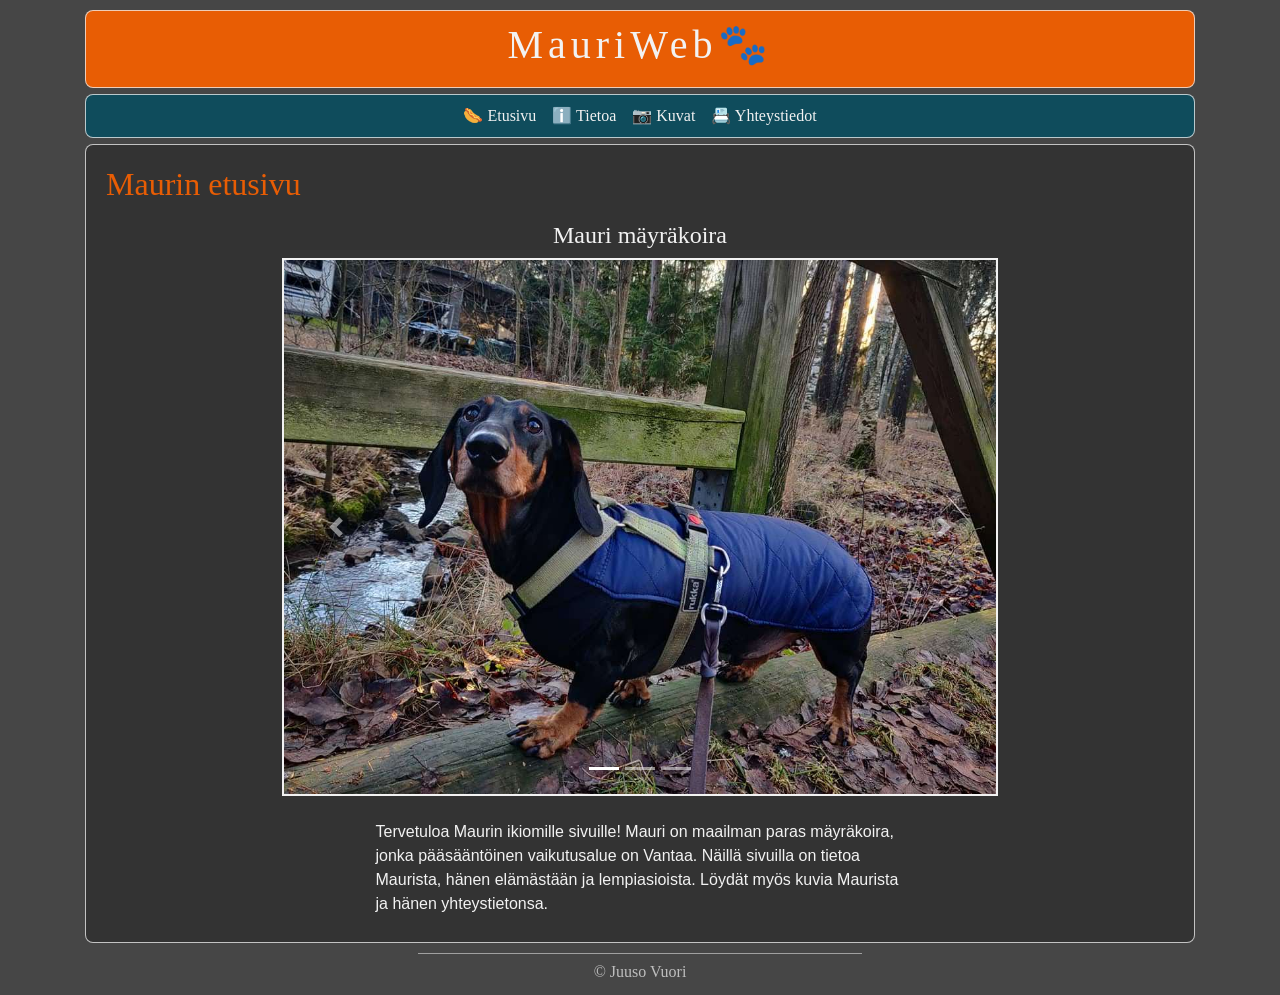
<file: website design autumn 2020/index.html>
<!doctype html>
<html lang="fi">
  <head>
      <meta charset="utf-8">
      <meta name="viewport" content="width=device-width, initial-scale=1">
      <link rel="stylesheet" href="https://cdn.jsdelivr.net/npm/bootstrap@4.5.3/dist/css/bootstrap.min.css" integrity="sha384-TX8t27EcRE3e/ihU7zmQxVncDAy5uIKz4rEkgIXeMed4M0jlfIDPvg6uqKI2xXr2" crossorigin="anonymous">     

    <link rel= "stylesheet" href="bootstrap.css">

    <script src="https://code.jquery.com/jquery-3.5.1.slim.min.js" integrity="sha384-DfXdz2htPH0lsSSs5nCTpuj/zy4C+OGpamoFVy38MVBnE+IbbVYUew+OrCXaRkfj" crossorigin="anonymous"></script>
<script src="https://cdn.jsdelivr.net/npm/bootstrap@4.5.3/dist/js/bootstrap.bundle.min.js" integrity="sha384-ho+j7jyWK8fNQe+A12Hb8AhRq26LrZ/JpcUGGOn+Y7RsweNrtN/tE3MoK7ZeZDyx" crossorigin="anonymous"></script>
    <title>#MaurionParas</title>
  </head>

  <body>
    <div class="container">
      <div id="header">
      <h1>
        MauriWeb🐾
      </h1>
    </div>

    <nav class="navbar navbar-expand-sm justify-content-center nav">

      <ul class="navbar-nav">
        <li class="nav-item">
          <a class="nav-link" href="index.html">🌭 Etusivu </a>
        </li>

        <li class="nav-item">
          <a class="nav-link" href="info.html">ℹ️ Tietoa</a>
        </li>
        <li class="nav-item">
          <a class="nav-link" href="pictures.html">📷 Kuvat</a>
        </li>
        <li class="nav-item">
          <a class="nav-link" href="contact.html">📇 Yhteystiedot </a>
        </li>
        

      </ul>
    </nav>

    <div class="section">
        <h2>
         Maurin etusivu
        </h2>

        <div class="row">
          <div class="col-md-2 col-sm-0">
          </div>
          <div class="col-md-8 col-sm-12">
            <h4 style="text-align: center;">
              Mauri mäyräkoira
            </h4>
            </div>
            <div class="col-md-3 col-sm-1"> 
            </div>
        </div>
  
        <div class="row">
          <div class="col-md-2 col-sm-0">
          </div>

            <div class="col-md-8 col-sm-12">


              <div id="carouselExampleIndicators" class="carousel slide" data-ride="carousel">
                <ol class="carousel-indicators">
                  <li  data-slide-to="0" class="active"></li>
                  <li  data-slide-to="1"></li>
                  <li  data-slide-to="2"></li>
                </ol>
                <div class="carousel-inner" style="border: solid 2px;">
                  <div class="carousel-item active ">
                    <img class="d-block w-100" src="websitepics/pic17.jpg" alt="Mauri ulkona">
                  </div>
                  <div class="carousel-item">
                    <img class="d-block w-100" src="websitepics/pic16.jpg " alt="Mauri sukassa">
                  </div>
                  <div class="carousel-item">
                    <img class="d-block w-100" src="websitepics/pic18.jpg" alt="Mauri kesällä">
                  </div>
                </div>

                <a class="carousel-control-prev" href="#carouselExampleIndicators" role="button" data-slide="prev">
                  <span class="carousel-control-prev-icon" aria-hidden="true"></span>
                  <span class="sr-only">Edellinen</span>
                </a>
                <a class="carousel-control-next" href="#carouselExampleIndicators" role="button" data-slide="next">
                  <span class="carousel-control-next-icon" aria-hidden="true"></span>
                  <span class="sr-only">Seuraava</span>
                </a>
              </div>
          <br>
        </div>
        <div class="col-md-2 col-sm-0"></div>

        </div>


    <div class="row">
      <div class="col-md-2 col-lg-3">
      </div>
      
      <div class="col-md-8 col-lg-6">
        <p>
Tervetuloa Maurin ikiomille sivuille! Mauri on maailman paras mäyräkoira, jonka pääsääntöinen vaikutusalue on Vantaa.
Näillä sivuilla on tietoa Maurista,
hänen elämästään ja lempiasioista. Löydät myös kuvia Maurista ja hänen yhteystietonsa.
        </p>
      </div>
      <div class="col-md-2 col-lg-3"> 
      </div>
    </div>
    </div>

    <div id="footer"> 
    <a href="https://www.instagram.com/juustovuori/" target="_blank">
    © Juuso Vuori</a> </div>
  </div>

  
    
  </body>
</html>
</file>
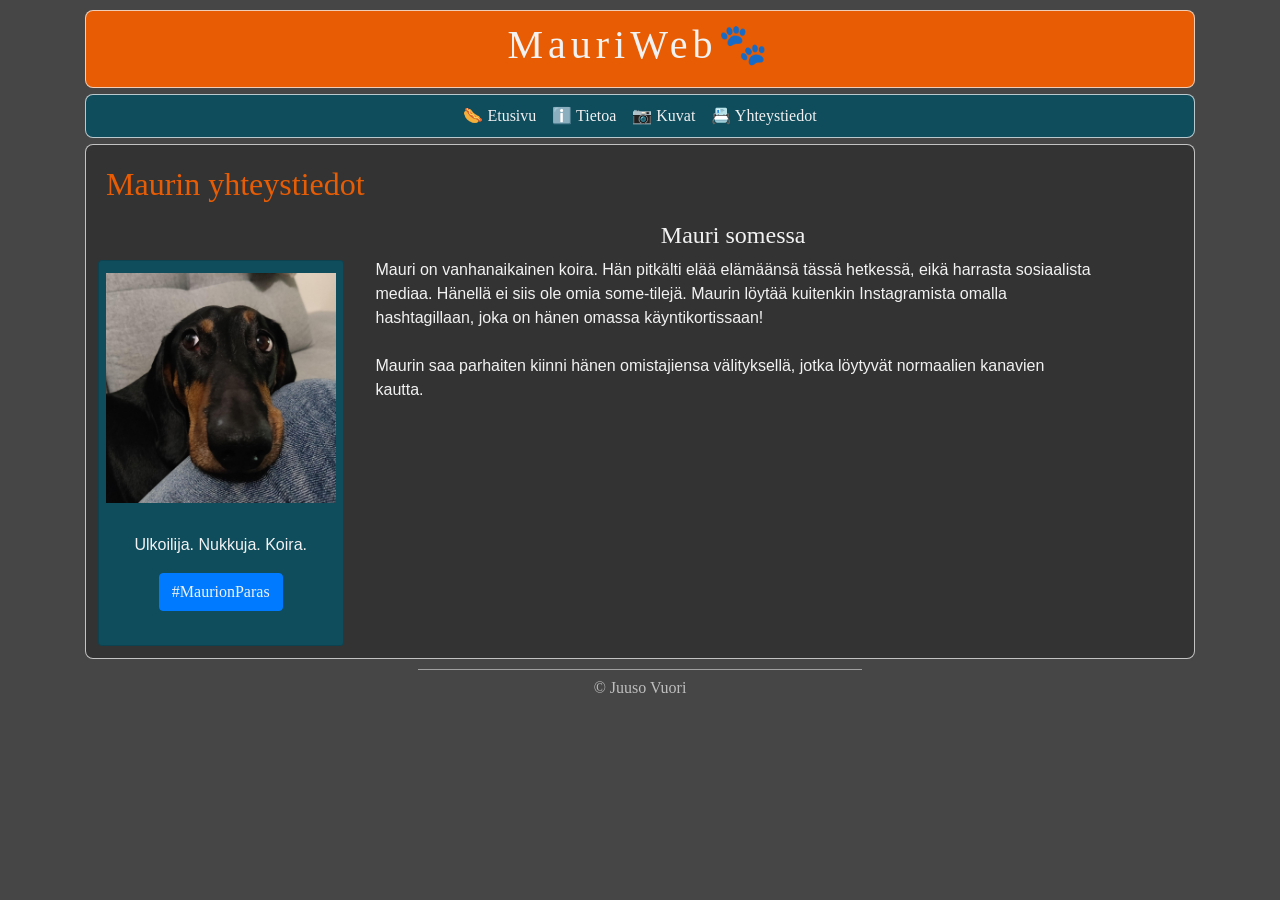
<file: website design autumn 2020/contact.html>
<!doctype html>
<html lang="fi">
  <head>
      <meta charset="utf-8">
      <meta name="viewport" content="width=device-width, initial-scale=1">
      <link rel="stylesheet" href="https://cdn.jsdelivr.net/npm/bootstrap@4.5.3/dist/css/bootstrap.min.css" integrity="sha384-TX8t27EcRE3e/ihU7zmQxVncDAy5uIKz4rEkgIXeMed4M0jlfIDPvg6uqKI2xXr2" crossorigin="anonymous">     

    <link rel= "stylesheet" href="bootstrap.css">

    <script src="https://code.jquery.com/jquery-3.5.1.slim.min.js" integrity="sha384-DfXdz2htPH0lsSSs5nCTpuj/zy4C+OGpamoFVy38MVBnE+IbbVYUew+OrCXaRkfj" crossorigin="anonymous"></script>
<script src="https://cdn.jsdelivr.net/npm/bootstrap@4.5.3/dist/js/bootstrap.bundle.min.js" integrity="sha384-ho+j7jyWK8fNQe+A12Hb8AhRq26LrZ/JpcUGGOn+Y7RsweNrtN/tE3MoK7ZeZDyx" crossorigin="anonymous"></script>
    <title>#MaurionParas</title>
  </head>
  <body>
    <div class="container">
      <div id="header">
        <h1>MauriWeb🐾</h1>
    </div>
    
    <nav class="navbar navbar-expand-sm justify-content-center nav">

      <ul class="navbar-nav">
        <li class="nav-item">
          <a class="nav-link" href="index.html">🌭 Etusivu</a>
        </li>

        <li class="nav-item">
          <a class="nav-link" href="info.html">ℹ️ Tietoa</a>
        </li>

        <li class="nav-item">
          <a class="nav-link" href="pictures.html">📷 Kuvat</a>
        </li>
        <li class="nav-item">
          <a class="nav-link" href="contact.html">📇 Yhteystiedot</a>
        </li>
        

      </ul>
    </nav>

    <div class="section">
      <h2>Maurin yhteystiedot
      </h2>
      <div class="row">

        <div class="col-lg-3 col-sm-5">
        </div>
 
       <div class="col-lg-8 col-sm-7">
         <h4>
           Mauri somessa
         </h4>
       </div>
       <div class="col-lg-1 col-sm-0"> 
       </div>
     </div>
    
    <div class="row">
      <div class="col-lg-3 col-sm-5">
            <div class="card">
              <img class="card-img-top mx-auto d-block thumbnails"  src="websitepics/headshot.jpg" alt="Koiran passikuva">
              <div class="card-body">
                    <p class="card-text" style="text-align: center;">
                    Ulkoilija. Nukkuja. Koira. 
                    </p>
                    <h4 class="card-title text-center"><a href="https://www.instagram.com/explore/tags/maurionparas/" class="btn btn-primary stretched-link" role="button" target="_blank">#MaurionParas</a></h4>
                  </div>
              </div>
            </div>
      
      <div class="col-lg-8 col-sm-7">  
        <p>
          Mauri on vanhanaikainen koira. Hän pitkälti elää elämäänsä tässä hetkessä, eikä harrasta sosiaalista mediaa. 
          Hänellä ei siis ole omia some-tilejä.
          Maurin löytää kuitenkin Instagramista omalla hashtagillaan, joka on hänen omassa käyntikortissaan!
        <br><br>
        Maurin saa parhaiten kiinni hänen omistajiensa välityksellä, jotka löytyvät normaalien kanavien kautta.
        </p>
        </div>

      
      <div class="col-lg-1 col-sm-0">
      </div>
    </div>
    </div>
    <div id="footer"> 
      <a href="https://www.instagram.com/juustovuori/" target="_blank">
      © Juuso Vuori </a></div>
      </div>
  
  
    
  </body>
</html>
</file>
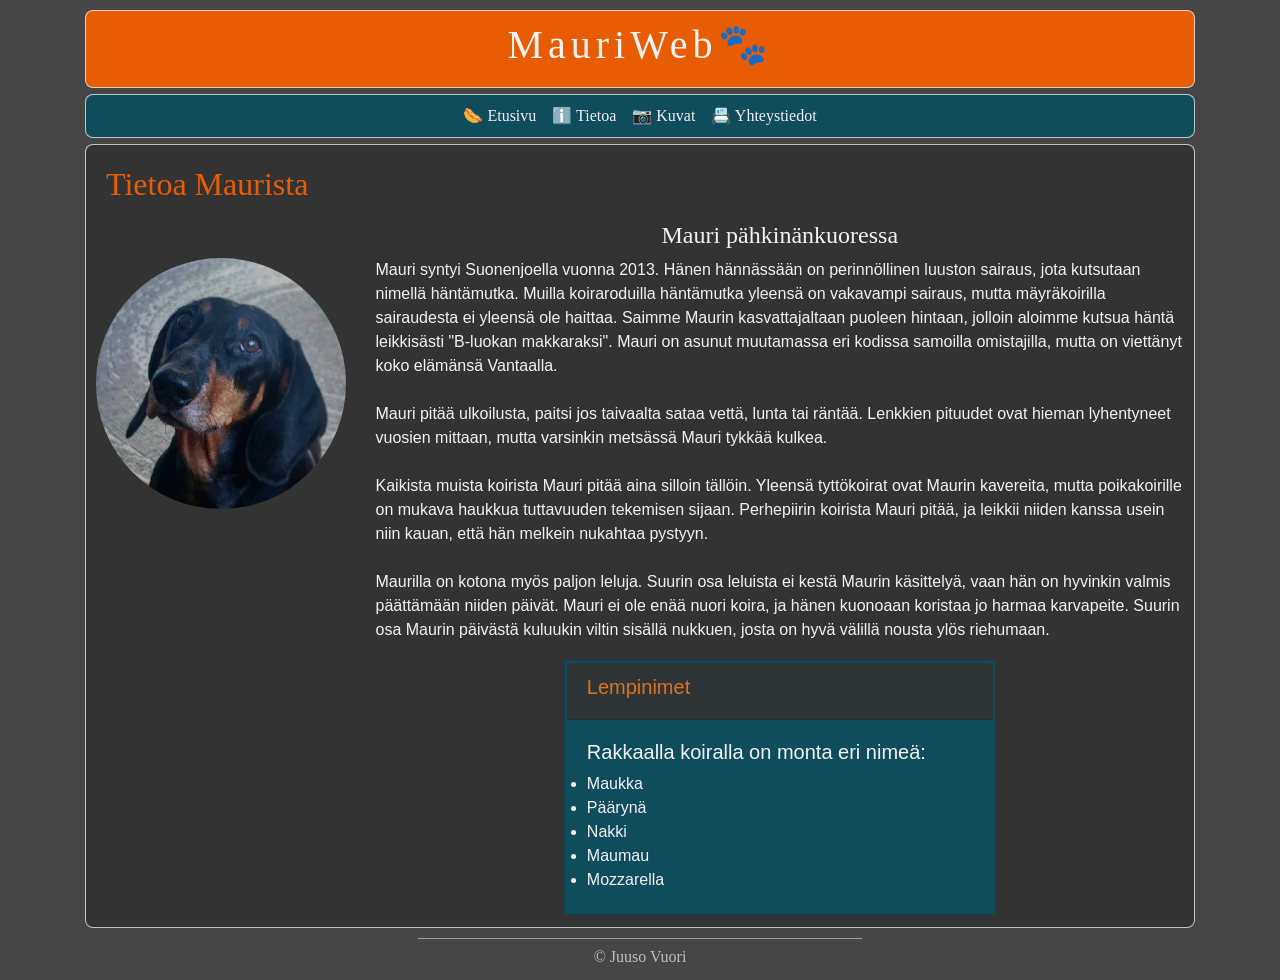
<file: website design autumn 2020/info.html>
<!doctype html>
<html lang="zxx">
  <head>
    <meta charset="utf-8">
    <meta name="viewport" content="width=device-width, initial-scale=1, shrink-to-fit=no">

    <link rel="stylesheet" href="https://cdn.jsdelivr.net/npm/bootstrap@4.5.3/dist/css/bootstrap.min.css" integrity="sha384-TX8t27EcRE3e/ihU7zmQxVncDAy5uIKz4rEkgIXeMed4M0jlfIDPvg6uqKI2xXr2" crossorigin="anonymous">
    <link rel= "stylesheet" href="bootstrap.css">

    <script src="https://code.jquery.com/jquery-3.5.1.slim.min.js" integrity="sha384-DfXdz2htPH0lsSSs5nCTpuj/zy4C+OGpamoFVy38MVBnE+IbbVYUew+OrCXaRkfj" crossorigin="anonymous"></script>
    <script src="https://cdn.jsdelivr.net/npm/bootstrap@4.5.3/dist/js/bootstrap.bundle.min.js" integrity="sha384-ho+j7jyWK8fNQe+A12Hb8AhRq26LrZ/JpcUGGOn+Y7RsweNrtN/tE3MoK7ZeZDyx" crossorigin="anonymous"></script>


    <title>#MaurionParas</title>
  </head>
  <body>
    <div class="container">
      <div id="header">
      <h1>
MauriWeb🐾</h1>
      </div>

      <nav class="navbar navbar-expand-sm justify-content-center nav">

        <ul class="navbar-nav">
          <li class="nav-item">
            <a class="nav-link" href="index.html">🌭 Etusivu </a>
          </li>
  
          <li class="nav-item">
            <a class="nav-link" href="info.html">ℹ️ Tietoa</a>
          </li>
          <li class="nav-item">
            <a class="nav-link" href="pictures.html">📷 Kuvat</a>
          </li>
          <li class="nav-item">
            <a class="nav-link" href="contact.html">📇 Yhteystiedot </a>
          </li>
          
  
        </ul>
      </nav>
      
    <div class="section">
      <h2>Tietoa Maurista
      </h2>
      <div class="row">
        <div class="col-3">
  
        </div>
      <div class="col-8">


      </div>

      <div class="col-1">
    </div>
      </div>
    <div class="row">

    <div class="col-md-3">
    </div>
    <div class="col-md-9">
      <h4>
        Mauri pähkinänkuoressa
      </h4>
    </div>

    </div>

    <div class="row">
      <div class="col-md-3">
        <img class="img-fluid mx-auto d-block rounded-circle" src="websitepics/pic5hs.jpg" alt="Koiran profiili">
        <br>
      </div>

      <div class="col-md-9">
        <p>
          Mauri syntyi Suonenjoella vuonna 2013. Hänen hännässään on perinnöllinen luuston sairaus, jota kutsutaan nimellä häntämutka.
          Muilla koiraroduilla häntämutka yleensä on vakavampi sairaus, mutta mäyräkoirilla sairaudesta ei yleensä ole haittaa.
          Saimme Maurin kasvattajaltaan puoleen hintaan, jolloin aloimme kutsua häntä leikkisästi "B-luokan makkaraksi".
        Mauri on asunut muutamassa eri kodissa samoilla omistajilla, mutta on viettänyt koko elämänsä Vantaalla. 
<br><br>
        Mauri pitää ulkoilusta, paitsi jos taivaalta sataa vettä, lunta tai räntää. Lenkkien pituudet ovat hieman lyhentyneet vuosien mittaan, mutta
        varsinkin metsässä Mauri tykkää kulkea.<br> <br>
      Kaikista muista koirista Mauri pitää aina silloin tällöin. Yleensä tyttökoirat ovat Maurin kavereita, mutta poikakoirille on mukava haukkua tuttavuuden tekemisen sijaan.
      Perhepiirin koirista Mauri pitää, ja leikkii niiden kanssa usein niin kauan, että hän melkein nukahtaa pystyyn.
      <br><br>

        Maurilla on kotona myös paljon leluja. Suurin osa leluista ei kestä Maurin käsittelyä, vaan hän on hyvinkin valmis päättämään niiden päivät.
        Mauri ei ole enää nuori koira, ja hänen kuonoaan koristaa jo harmaa karvapeite. Suurin osa Maurin päivästä kuluukin viltin sisällä nukkuen, josta on hyvä 
        välillä nousta ylös riehumaan.
        </p>

        
      </div>
      
    </div>


    <div class="row">
<div class="col-md-5"></div>
<div class="col-md-5">
      
<div class="card">
    
  <div class="card-header" style="background-color: #333333e7">
    <h5 style="color: #DB7221;">Lempinimet</h5>

    </div>
  <div class="card-body">
    <h5 class="card-text" >Rakkaalla koiralla on monta eri nimeä:</h5>

  <ul class="list-group">
      <li>Maukka</li>
      <li>Päärynä</li>
      <li>Nakki</li>
      <li>Maumau</li>
      <li>Mozzarella</li>
  </ul>
</div>
</div>
</div>
<div class="col-md-2">
    </div>
    </div>
    </div>
    <div id="footer"> 
      <a href="https://www.instagram.com/juustovuori/" target="_blank">
      © Juuso Vuori </a></div>
      </div>
  </body>
</html>
</file>
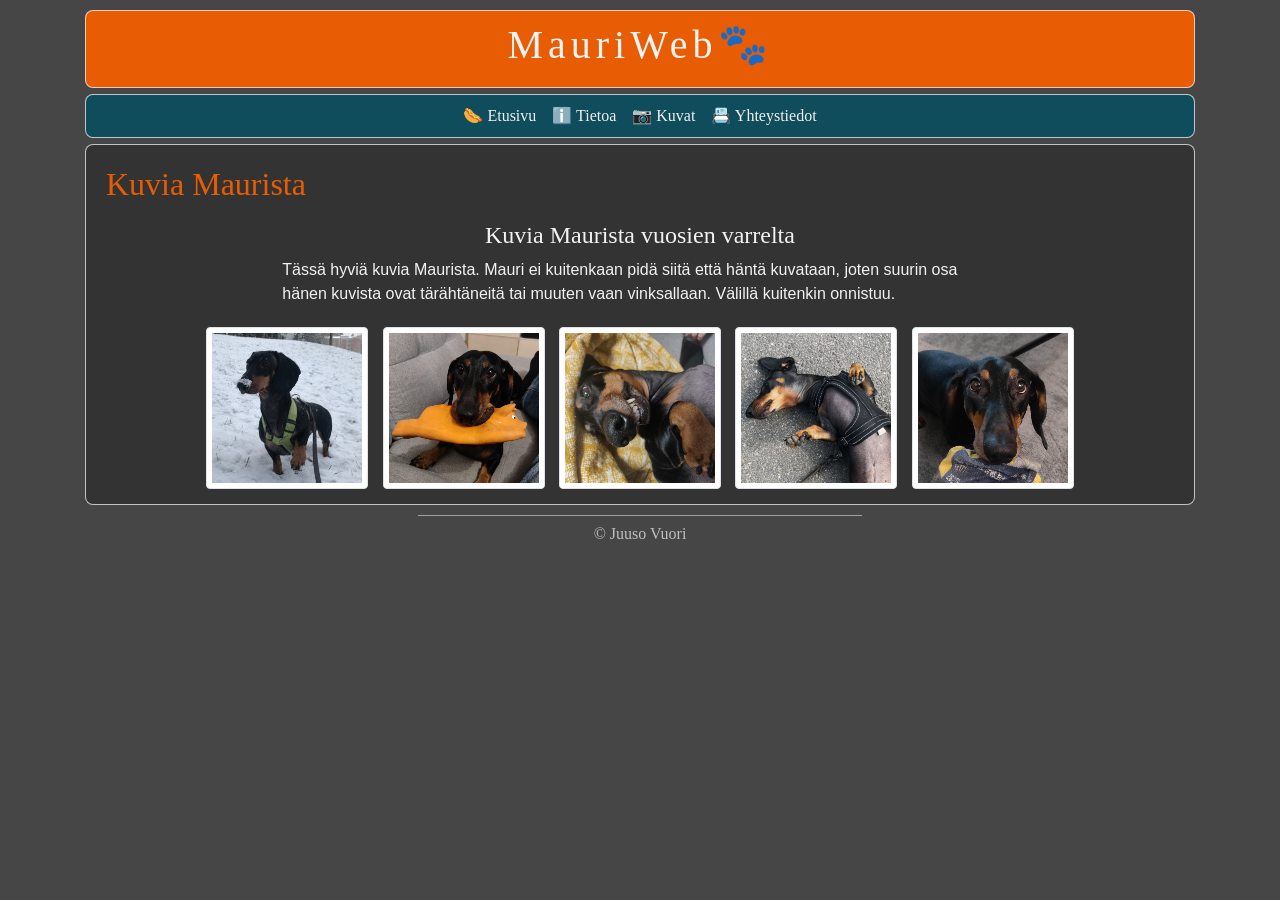
<file: website design autumn 2020/pictures.html>
<!doctype html>
<html lang="zxx">
  <head>
    <meta charset="utf-8">
    <meta name="viewport" content="width=device-width, initial-scale=1, shrink-to-fit=no">

    <link rel="stylesheet" href="https://cdn.jsdelivr.net/npm/bootstrap@4.5.3/dist/css/bootstrap.min.css" integrity="sha384-TX8t27EcRE3e/ihU7zmQxVncDAy5uIKz4rEkgIXeMed4M0jlfIDPvg6uqKI2xXr2" crossorigin="anonymous">
    <link rel= "stylesheet" href="bootstrap.css">

    <script src="https://code.jquery.com/jquery-3.5.1.slim.min.js" integrity="sha384-DfXdz2htPH0lsSSs5nCTpuj/zy4C+OGpamoFVy38MVBnE+IbbVYUew+OrCXaRkfj" crossorigin="anonymous"></script>
    <script src="https://cdn.jsdelivr.net/npm/bootstrap@4.5.3/dist/js/bootstrap.bundle.min.js" integrity="sha384-ho+j7jyWK8fNQe+A12Hb8AhRq26LrZ/JpcUGGOn+Y7RsweNrtN/tE3MoK7ZeZDyx" crossorigin="anonymous"></script>


    <title>#MaurionParas</title>
  </head>
  <body>
    <div class="container">
      <div id="header">
        <h1>
          MauriWeb🐾</h1>
    </div>
    
    <nav class="navbar navbar-expand-sm justify-content-center nav">

      <ul class="navbar-nav">
        <li class="nav-item">
          <a class="nav-link" href="index.html">🌭 Etusivu </a>
        </li>

        <li class="nav-item">
          <a class="nav-link" href="info.html">ℹ️ Tietoa</a>
        </li>
        <li class="nav-item">
          <a class="nav-link" href="pictures.html">📷 Kuvat</a>
        </li>
        <li class="nav-item">
          <a class="nav-link" href="contact.html">📇 Yhteystiedot </a>
        </li>
        

      </ul>
    </nav>

    <div class="section">
      <h2>Kuvia Maurista 
      </h2>

      <div class="row">

       <div class="col-md-2 col-sm-1">
       </div>

      <div class="col-md-8 col-sm-10">
        <h4 style="text-align: center;">
         Kuvia Maurista vuosien varrelta
        </h4>
      </div>
      <div class="col-md-2 col-sm-1"> 
      </div>
    </div>
      
    <div class="row">
      <div class="col-md-2">
      </div>

      <div class="col-md-8">
        <p>
Tässä hyviä kuvia Maurista. Mauri ei kuitenkaan pidä siitä että häntä kuvataan, joten suurin osa hänen kuvista ovat tärähtäneitä tai muuten vaan vinksallaan.
Välillä kuitenkin onnistuu.
        </p>

      </div>
      <div class="col-md-2">
      </div>

    </div>


    <div class="row">
      <div class="col-md-0 col-lg-1"></div>

      <div class="col-md-12 col-lg-10"  style="text-align: center;">

                <a href="websitepics/pic1.jpg" target="_blank">

                <img class="img-thumbnail thumbnails" src="websitepics/thumbnails/pic1tn.jpg" alt="Koira lumessa"></a>

        <a href="websitepics/pic3.jpg" target="_blank">

        <img class="img-thumbnail thumbnails" src="websitepics/thumbnails/pic3tn.jpg"  alt="Koira sohvalla"></a>

              
                <a href="websitepics/pic8.jpg" target="_blank">

                <img class="img-thumbnail thumbnails"  src="websitepics/thumbnails/pic8tn.jpg"  alt="Koiran irvistys"></a>

        <a href="websitepics/pic11.jpg" target="_blank">
        
        <img class="img-thumbnail thumbnails"  src="websitepics/thumbnails/pic11tn.jpg"  alt="Makoileva koira"></a>


        <a href="websitepics/pic12.jpg" target="_blank">

        <img class="img-thumbnail thumbnails"  src="websitepics/thumbnails/pic12tn.jpg"  alt="Koira sukka suussa"></a>

      </div>

      <div class="col-md-0 col-lg-1"></div>
      </div>
      
    </div>

  <div id="footer"> 
    <a href="https://www.instagram.com/juustovuori/" target="_blank">
    © Juuso Vuori </a>
  </div>
  </div>
  </body>
</html>
</file>
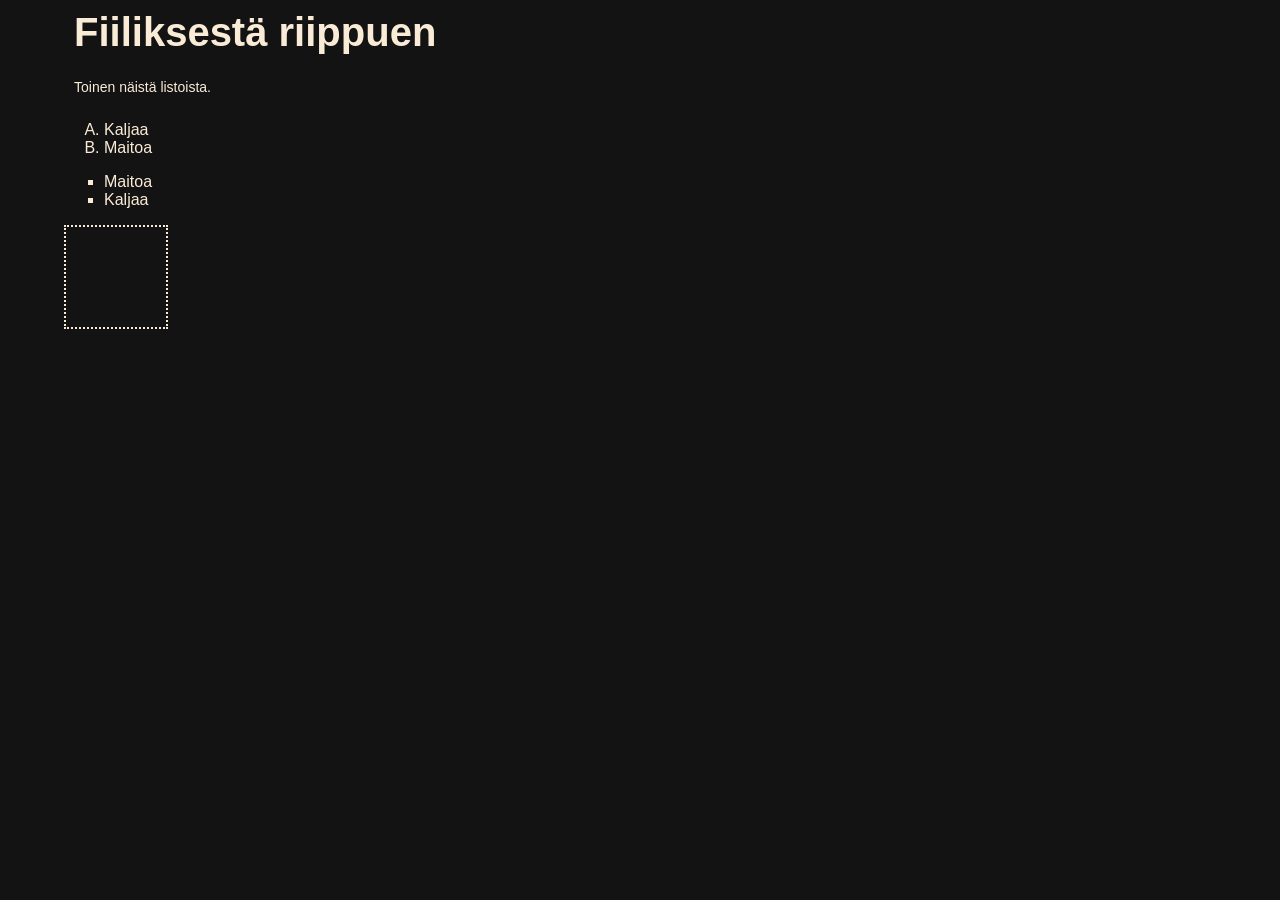
<file: website design autumn 2020/styles.html>
<!DOCTYPE html>
<html lang="fi">
    <head>
        <title>Ostoslista, mutta netissä</title>
        <meta charset="utf-8"> 
        <link rel="stylesheet" href="styles.css">   
    </head>
    <body>
    <h1>Fiiliksestä riippuen
    </h1>
        <p>Toinen näistä listoista.
        </p>
        
            <ol>
                <li>Kaljaa</li>
                <li>Maitoa</li>
            </ol>
            <ul>
                <li>Maitoa</li>
                <li>Kaljaa</li>
            </ul>
        <div class="demo">
        </div>
    </body>
</html>
</file>
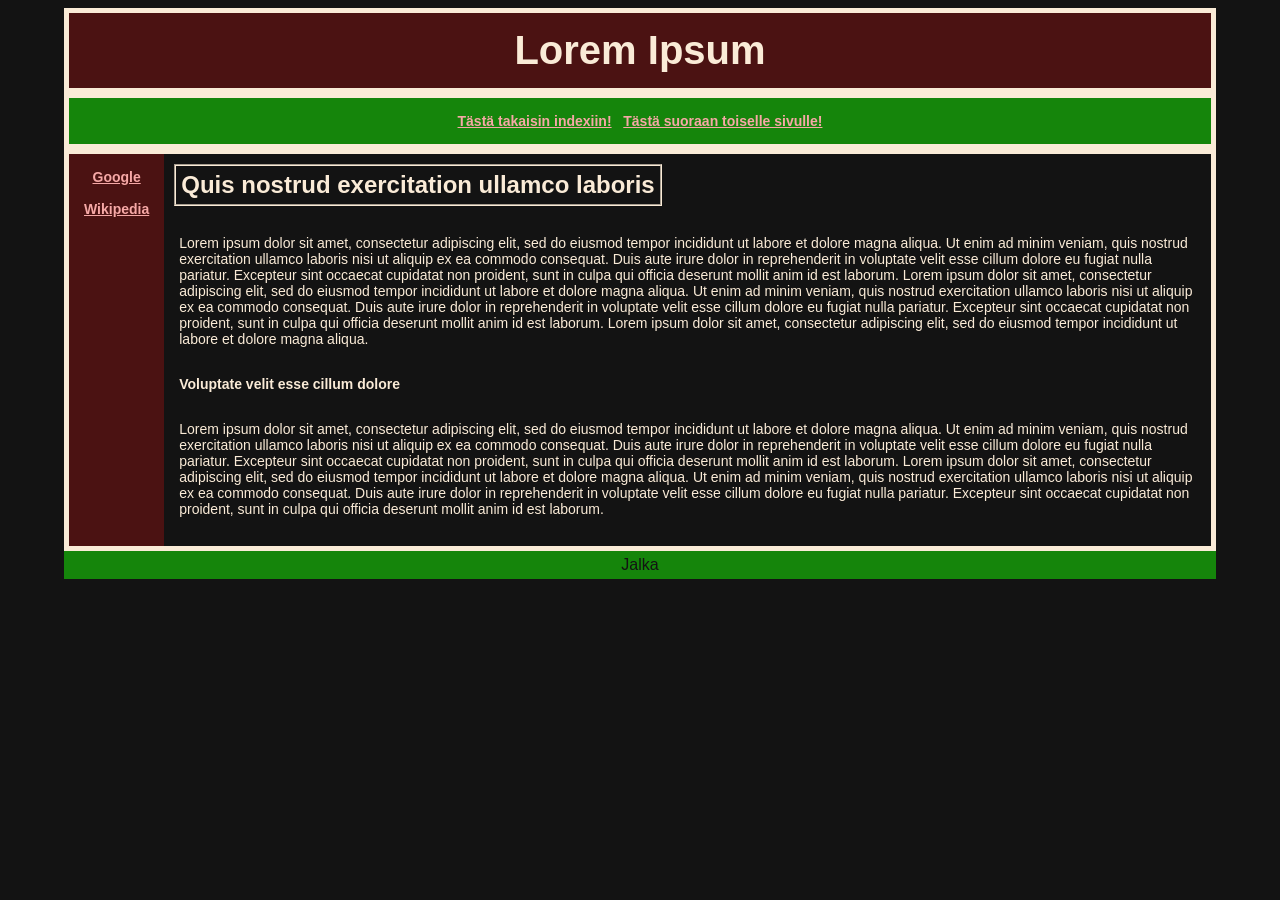
<file: website design autumn 2020/third.html>
<!DOCTYPE html>
<html lang="zxx">
    <head>
        <title>Kolmas sivu
        </title>
        <meta charset="utf-8"> 
        <link rel="stylesheet" type="text/css" href="styles.css">
    </head>

    <body>
        <div id="header">
            <h1>Lorem Ipsum
            </h1> 
        </div>
        <div id="main_nav">
            <h3>
            <a href="index.html">Tästä takaisin indexiin!</a>
            &nbsp;
                <a href="second.html">Tästä suoraan toiselle sivulle!</a>
            </h3>
                
        </div>
        <div id= "section">
            <div id="navleft"> 
                <h3><a href="https://www.google.fi/" target="_blank">Google</a>
                <br> <br>
                <a href="https://www.wikipedia.org/" target="_blank">Wikipedia</a>
                </h3>
            </div>
            <div id="right">
                
                <h2>
                Quis nostrud exercitation ullamco laboris
                </h2>
                <p>
                Lorem ipsum dolor sit amet, consectetur adipiscing elit, sed do eiusmod tempor incididunt ut labore et dolore magna aliqua. 
                Ut enim ad minim veniam, quis nostrud exercitation ullamco laboris nisi ut aliquip ex ea commodo consequat. 
                Duis aute irure dolor in reprehenderit in voluptate velit esse cillum dolore eu fugiat nulla pariatur. 
                Excepteur sint occaecat cupidatat non proident, sunt in culpa qui officia deserunt mollit anim id est laborum. 
                Lorem ipsum dolor sit amet, consectetur adipiscing elit, sed do eiusmod tempor incididunt ut labore et dolore magna aliqua. 
                Ut enim ad minim veniam, quis nostrud exercitation ullamco laboris nisi ut aliquip ex ea commodo consequat. 
                Duis aute irure dolor in reprehenderit in voluptate velit esse cillum dolore eu fugiat nulla pariatur. 
                Excepteur sint occaecat cupidatat non proident, sunt in culpa qui officia deserunt mollit anim id est laborum. 
                Lorem ipsum dolor sit amet, consectetur adipiscing elit, sed do eiusmod tempor incididunt ut labore et dolore magna aliqua.
                 </p>

                <h3>Voluptate velit esse cillum dolore
                </h3>
                <p>
                Lorem ipsum dolor sit amet, consectetur adipiscing elit, sed do eiusmod tempor incididunt ut labore et dolore magna aliqua. 
                Ut enim ad minim veniam, quis nostrud exercitation ullamco laboris nisi ut aliquip ex ea commodo consequat. 
                Duis aute irure dolor in reprehenderit in voluptate velit esse cillum dolore eu fugiat nulla pariatur. 
                Excepteur sint occaecat cupidatat non proident, sunt in culpa qui officia deserunt mollit anim id est laborum.
                Lorem ipsum dolor sit amet, consectetur adipiscing elit, sed do eiusmod tempor incididunt ut labore et dolore magna aliqua. 
                Ut enim ad minim veniam, quis nostrud exercitation ullamco laboris nisi ut aliquip ex ea commodo consequat. 
                Duis aute irure dolor in reprehenderit in voluptate velit esse cillum dolore eu fugiat nulla pariatur. 
                Excepteur sint occaecat cupidatat non proident, sunt in culpa qui officia deserunt mollit anim id est laborum.
            </p>
            </div>
        </div>
        <div id= "footer">
            Jalka
        </div>
    </body>
</html>
</file>
<file: website design autumn 2020/styles.css>
body
    {background-color: rgb(19, 19, 19);
    color: #faebd7;
    font-family: Arial, Helvetica, sans-serif;
    width: 90%;
    margin-left: auto;
    margin-right: auto;
    }

h1  
    {font-size: 40px;
    margin: 10px;}

h2 
    {border-style: groove;
    border-width: 2px;
    border-color: antiquewhite;
    padding: 5px;
    display: inline-block;
    margin: 5px;}

h3
    {
    padding: 5px;
    font-size: 14px;
    color: antiquewhite;
    margin: 5px;}

p   {font-size: 14px;
    color:#faebd7;
    padding: 10px;}

div.demo{border-style:dotted;
        border-width: 2px;
        width: 100px;
        height: 100px;}

div.kakkonen{border-style:solid;
    border-width: 1px;
    padding:20px;}        

.center{display: block;
    margin-left: auto;
    margin-right: auto;}

ol{list-style-type: upper-alpha}

ul{list-style-type: square}

a:link {color: rgb(246, 168, 166);}
a:visited {color: rgb(192, 236, 204);}
a:hover{color: #faebd7;}
a:active {color: rgb(165, 200, 228);}

#header {background-color: rgb(75, 18, 18);
        border-style: solid;
        border-color: #faebd7;
        border-width: 5px;
        text-align: center;
        padding: 5px;
        }

#section 
            {background-color: antiquewhite;
            float: left;
            padding: 5px;
            display:flex;
            }
            
#main_nav
                {background-color: rgb(21, 133, 11);
                    font-size: 20px;
                    text-align: center;
                    padding: 5px;
                    border-style: solid;
                    border-width: 5px;
                    border-color: antiquewhite;
                    color: rgb(19, 19, 19);
                    }

#navleft        {
                background-color: rgb(75, 18, 18);
                width: 30%;
                padding: 5px;
                text-align: center;}
#right 
                {background-color: rgb(19, 19, 19);
                padding: 5px;}
                
.row:after 
            {
            content: "normal";
            display: table;
            clear: both;}

#footer 

    {background-color: rgb(21, 133, 11);
    color: rgb(19, 19, 19);
    padding: 5px;
    text-align: center;
    clear: both;
    width: auto;}
</file>
